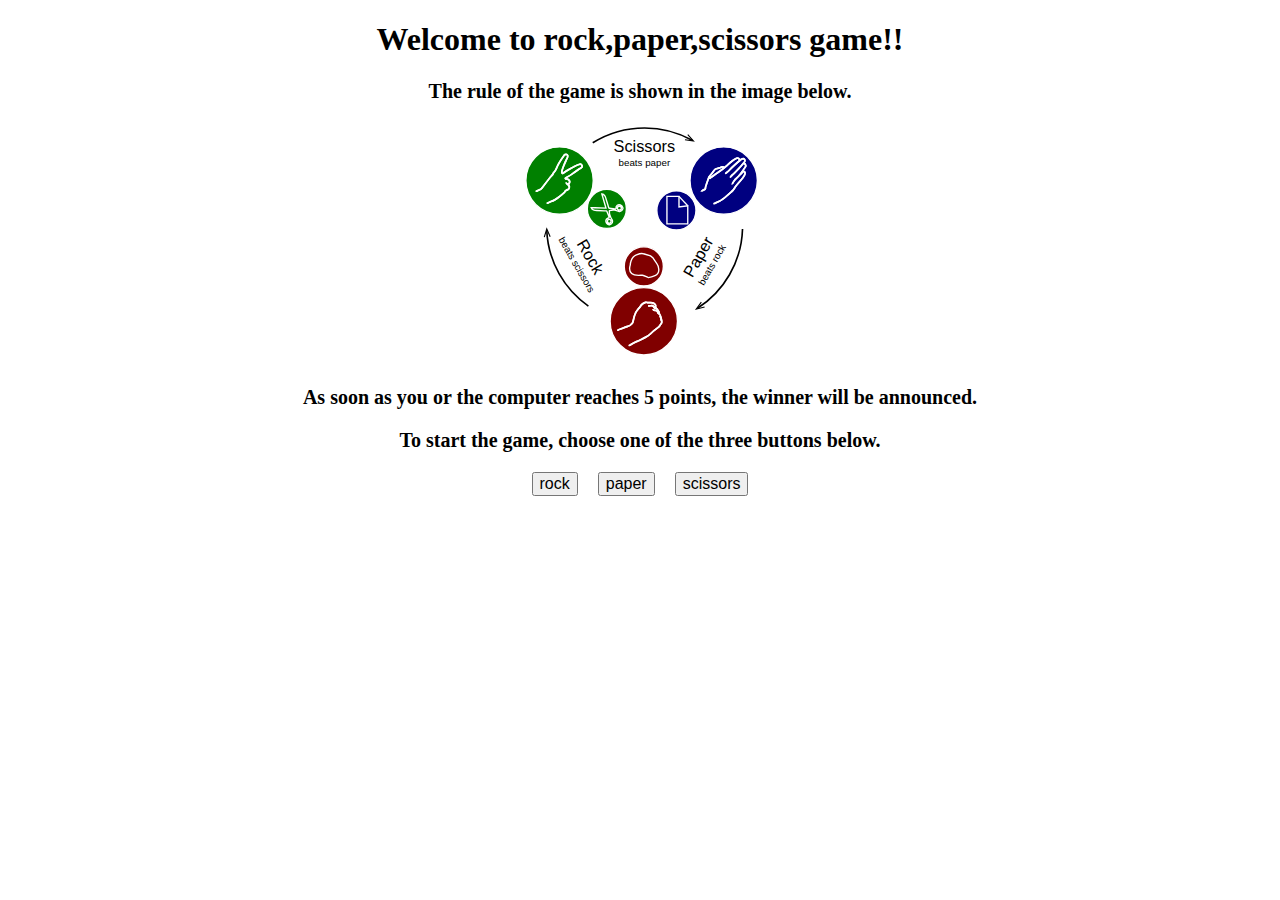
<file: index.html>
<!DOCTYPE html>
<html lang="en">
<head>
    <meta charset="UTF-8">
    <meta http-equiv="X-UA-Compatible" content="IE=edge">
    <meta name="viewport" content="width=device-width, initial-scale=1.0">
    <title>rock,paper, scissors game</title>
    <link rel="stylesheet" href="rps.css">
</head>
<body>
    
    <h1>Welcome to rock,paper,scissors game!!</h1>
    <p> The rule of the game is shown in the image below.</p>
    <img src="Rock-paper-scissors.svg" width="250" height="auto">
    <p>As soon as you or the computer reaches 5 points, the winner will be announced.</p>
    <p>To start the game, choose one of the three buttons below.</p>
    <button>rock</button>
    <button>paper</button>
    <button>scissors</button>
    
    <div id="humanChoice"></div>
    <div id="computerChoice"></div>
    <br>
    <div id="individualResult"></div>
    <br>
    <div id="humanTotal"></div>
    <div id="computerTotal"></div>
    <br>
    <div id="winnerAnnouncement"></div>
    <script src="rps.js"></script><!--placing before the body element since it manipulates the DOM-->
</body>
</html>
</file>
<file: rps.css>
body{
    text-align: center;
}
p{
    font-size: 20px;
    font-weight: bold;
}
button{
    cursor:pointer;
    font-size:16px;
    margin-bottom: 16px;
    margin-left: 8px;
    margin-right: 8px;
}

#winnerAnnouncement{
    font-weight: bold;
}

#individualResult{
    font-weight: bold;
}
</file>
